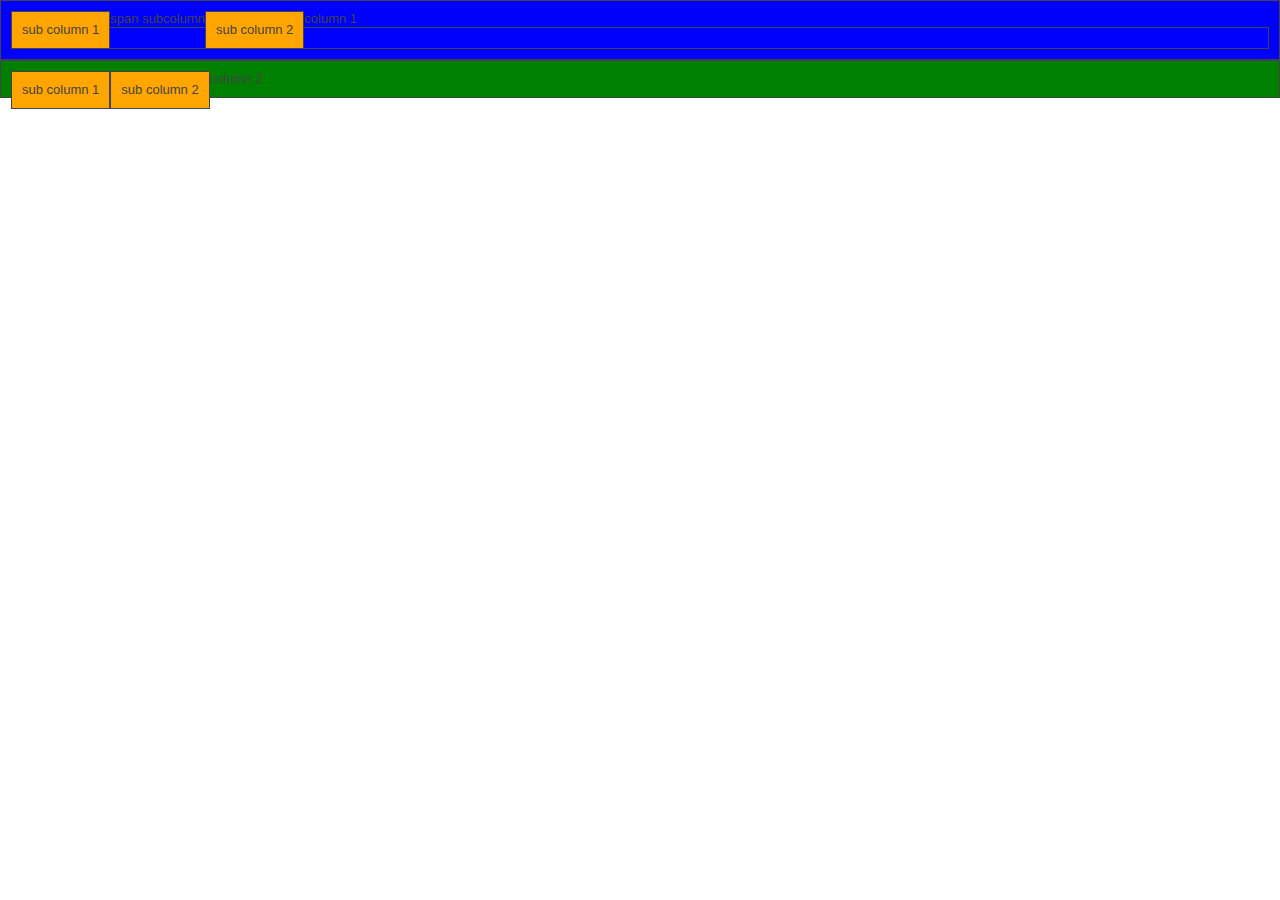
<file: holdens_web/css/test.html>
<html>
	<head>
		<title>title</title>
		<link rel="stylesheet" type="text/css" href="reset.css" />

		<style type="text/css">
		 div {
		 	border: 1px solid;
		 	padding: 10px;
		 }
		 /*.main-columns {
		 	width: 300px;
		 }*/
		 .sub-column {
		 	float: left;
		 }
		 div.sub-column {
		 	background-color: orange;
		 }
		 #column1 {
		 	background-color: blue;
		 }
		 #column2	 {
		 	
		 	background-color: green;
		 }
		 .sub-column:nth-child(2) {
		 	
		 }
		</style>
	</head>
	<body>
		<div id="column1" class=" column main-columns">column 1
			<div class="column sub-column">sub column 1</div>
			<span class="sub-column">span subcolumn</span>
			<div class="column sub-column"> sub column 2</div>
			<div class="giveheight" ></div>
		</div>
		<div id="column2" class="column main-columns">column 2
			<div class="column sub-column">sub column 1</div>
			<div class="column sub-column"> sub column 2</div>
		</div>
	</body>


</html>
</file>
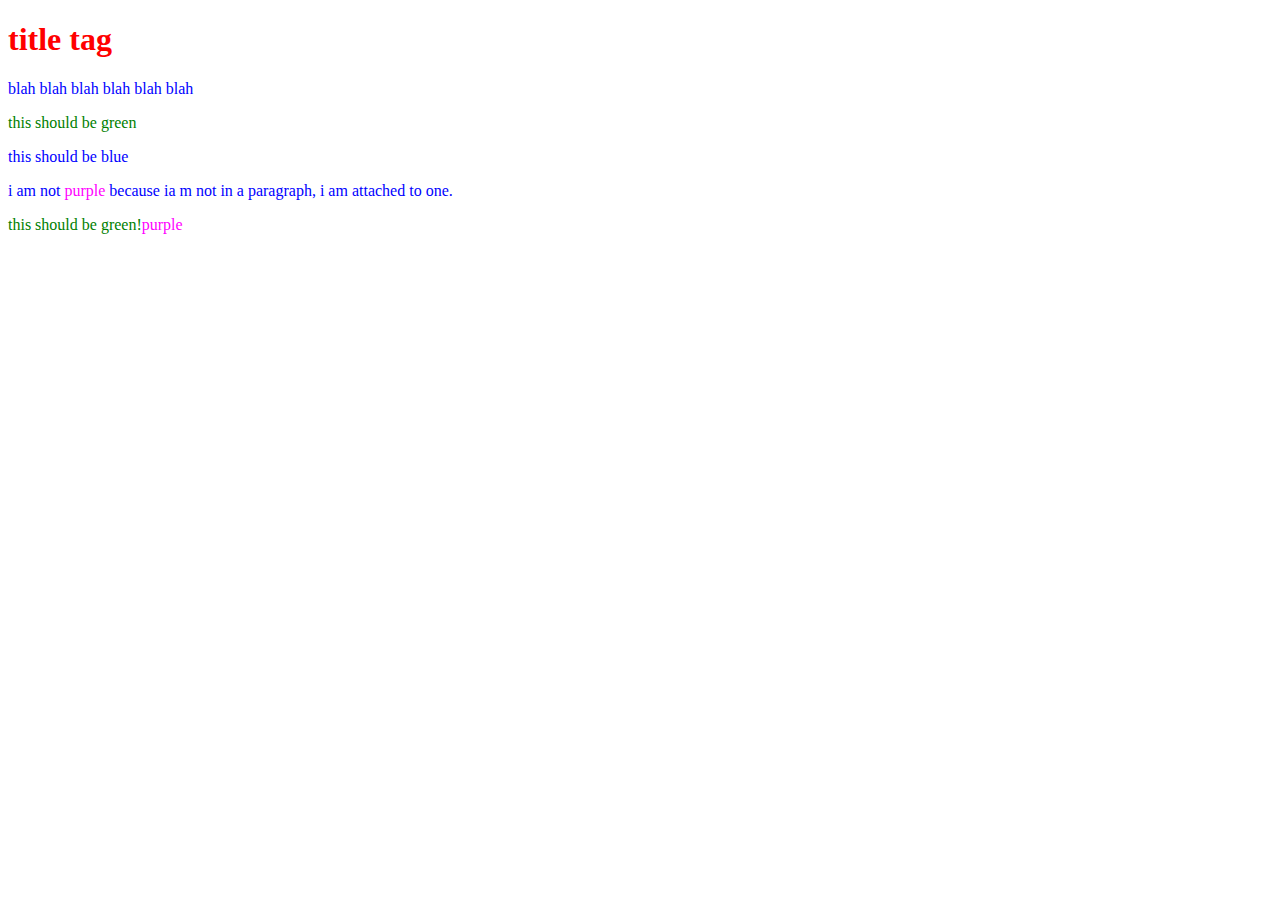
<file: sxsw__2013/school_assets/descendant_example.html>
<!doctype html>
<html>
	<head>
		<title="quick demo"/>
		<style>
			#main {
				color: red;
			}

			#main p {
				color: blue;
			}

			#main .green {
				color: green;
			}

			#main #blah p .purple {
				color: magenta;
			}
		</style>
		<body>
			<div id="main">
				<h1>title tag</h1>
				<p>blah blah blah blah blah blah</p>
				<p class="green">this should be green</p>

				<div id="blah">
					<p>this should be blue</p>
					<p class="purple">i am not <span class="purple">purple</span> because ia m not in a paragraph, i am attached to one.</p>
					<p class="green">this should be green!<span class="purple">purple</span></p>
				</div>
			</div>
		</body>
</html>
</file>
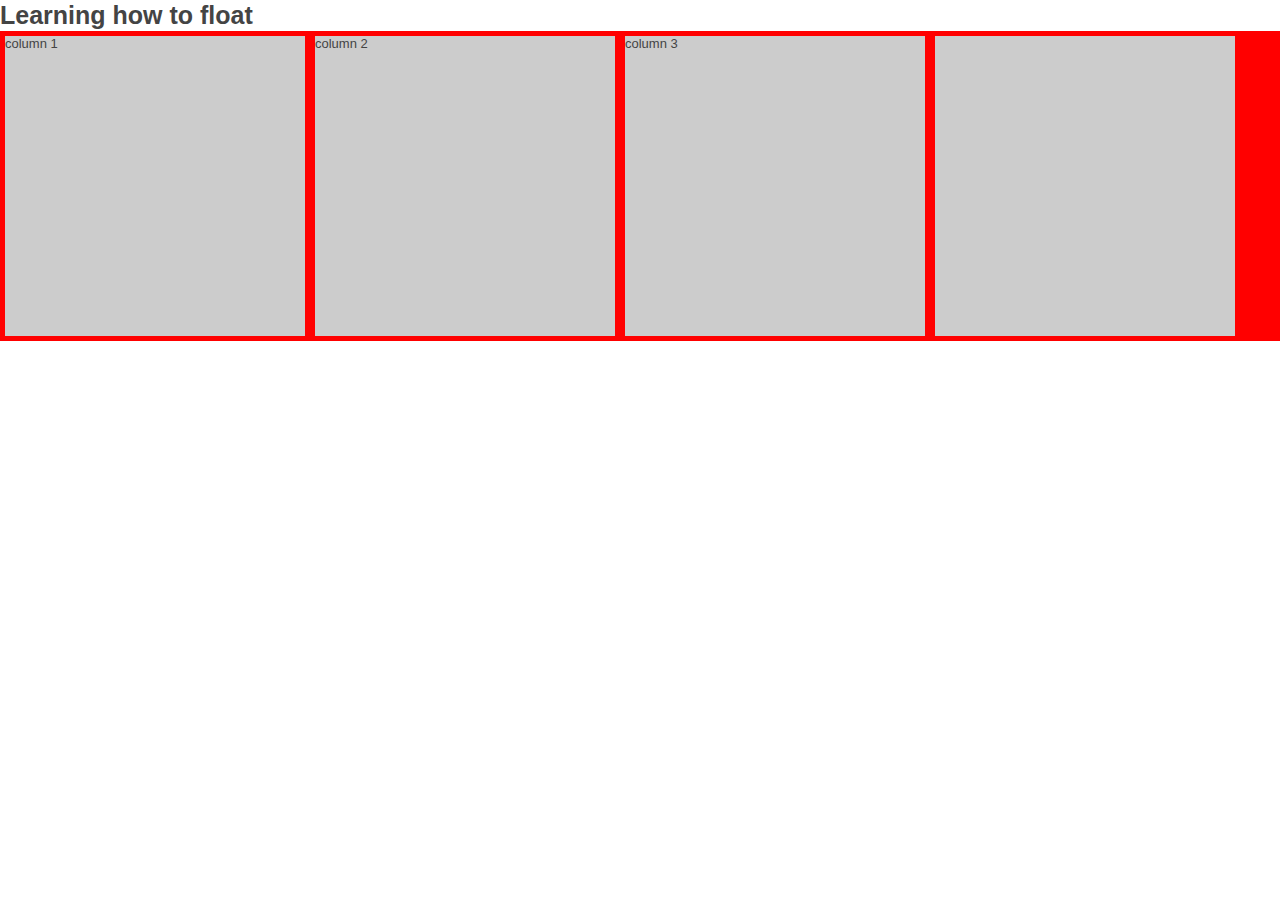
<file: sxsw__2013/school_assets/float_lab.html>
<!doctype html>
<html>
    <head>
        <meta charset="utf-8" />
        <title>HUGE: CSS floating</title>
        <link rel="stylesheet" type="text/css" href="css/reset.css" />
        <style type="text/css">
			/* Learning about CSS selectors */
			
			
			
			.content-column{
				width: 300px;
				height: 300px;
				background: #ccc;
				margin: 5px;
				float: left;
			}
			
			#primary-content{
				width: 100%;
			}
			#secondary-content{
				width: 100%;
				height: 310px;
				background: #ff0000;
			}
        </style>
    </head>
    <body>
    	<h1>Learning how to float</h1>
    	<div id="primary-content">
    		<div class="content-column">column 1</div>
    		<div class="content-column">column 2</div>
    		<div class="content-column">column 3</div>
    	</div>
    	<div id="secondary-content">
    		<div class="content-column"></div>
    	</div>
    </body>
</html>
</file>
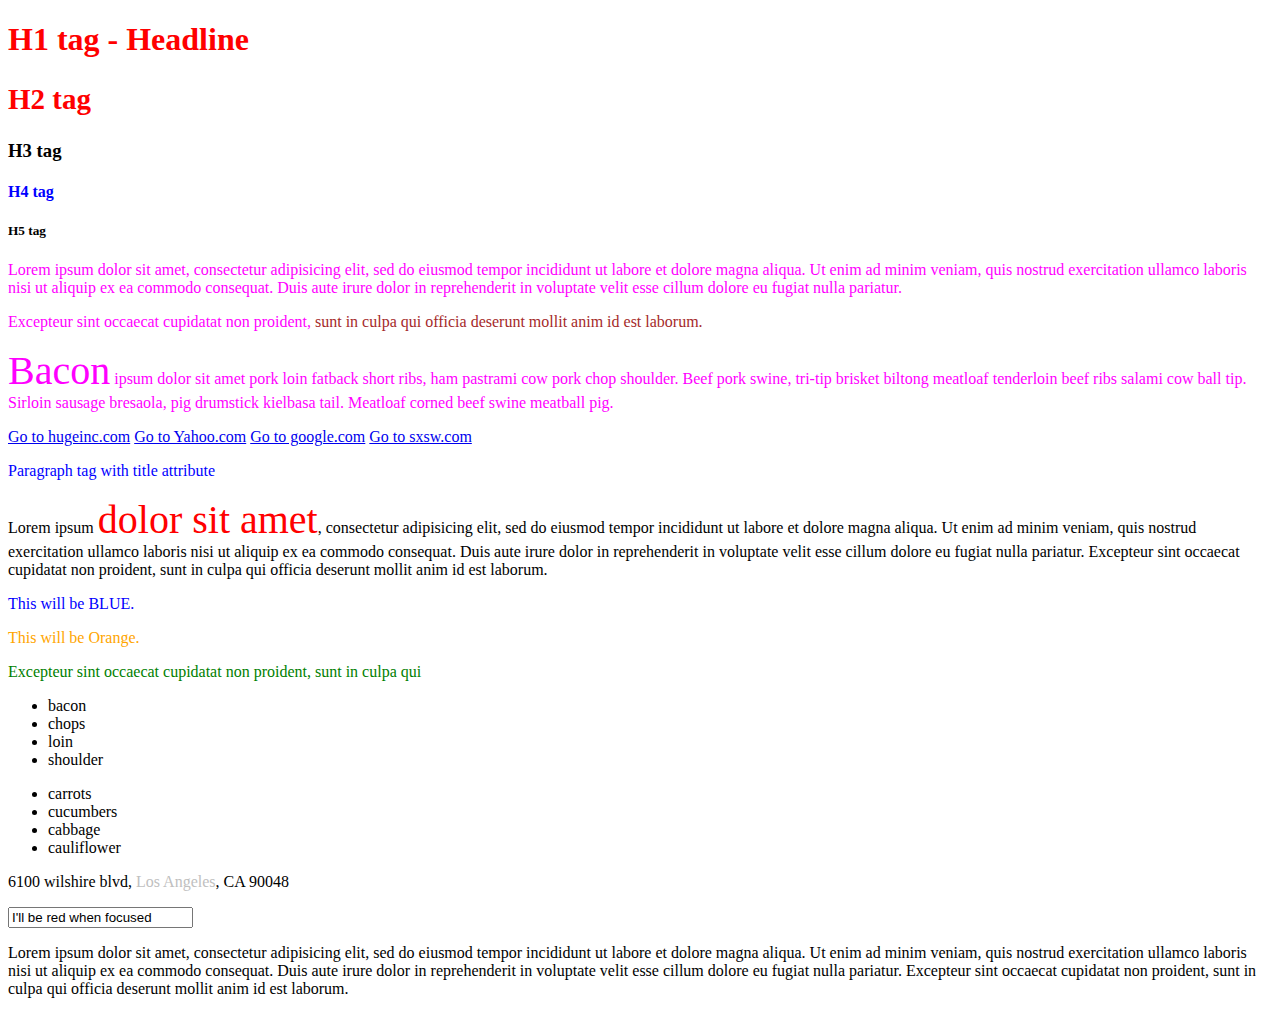
<file: sxsw__2013/school_assets/selectors_lab.html>
<!doctype html>
<html>
    <head>
        <meta charset="utf-8" />
        <title>HUGE: CSS selectors</title>
        <style type="text/css">
			/* comment
            for h1 style */
            h1 {
                color: red;
            }
            h2 {
                color: red;
            }
            h4 {
                color: blue;
            }
            #main-content p .fuzzy {
                color: brown;
            }
            #main-content {
                color: magenta
            }
            #terms {
                color: green;
            }
            .sub-header {
                font-size: 29px;
            }
            .red-text {
                color: red;
            }
            .big-text {
                font-size: 40px;
            }
            p[title] {
                color: blue;
            }
            p[title="waffles"] {
                color: blue;
            }
            p[title~="chicken"] {
                color: orange;
            }
            #address p .city {
                color: silver;
            }
        </style>
    </head>
    
    <body>
    	<h1 id="headline" class="initial-header">H1 tag - Headline</h1>
    	
        
        <h2 class="sub-header" >H2 tag</h2>
        <h3 >H3 tag</h3>
        <h4>H4 tag</h4>
        <h5>H5 tag</h5>
        
        <div id="main-content">
            <p>Lorem ipsum dolor sit amet, consectetur adipisicing elit, sed do eiusmod tempor incididunt ut labore et dolore magna aliqua. Ut enim ad minim veniam, quis nostrud exercitation ullamco laboris nisi ut aliquip ex ea commodo consequat. Duis aute irure dolor in reprehenderit in voluptate velit esse cillum dolore eu fugiat nulla pariatur. <p>Excepteur sint occaecat cupidatat non proident, <span class="fuzzy">sunt in culpa qui officia deserunt mollit anim id est laborum.</span></p>

            <p><span class="big-text">Bacon</span> ipsum dolor sit amet pork loin fatback short ribs, ham pastrami cow pork chop shoulder. Beef pork swine, tri-tip brisket biltong meatloaf tenderloin beef ribs salami cow ball tip. Sirloin sausage bresaola, pig drumstick kielbasa tail. Meatloaf corned beef swine meatball pig.</p>
        </div>
        
        <a href="http://www.hugeinc.com">Go to hugeinc.com</a>
        <a href="http://www.yahoo.com">Go to Yahoo.com</a>
        <a href="http://www.google.com">Go to google.com</a>
        <a href="http://www.sxsw.com">Go to sxsw.com</a>

        <p title="titled paragraph">Paragraph tag with title attribute</p>
        <p>Lorem ipsum <span class="red-text big-text">dolor sit amet</span>, consectetur adipisicing elit, sed do eiusmod tempor incididunt ut labore et dolore magna aliqua. Ut enim ad minim veniam, quis nostrud exercitation ullamco laboris nisi ut aliquip ex ea commodo consequat. Duis aute irure dolor in reprehenderit in voluptate velit esse cillum dolore eu fugiat nulla pariatur. Excepteur sint occaecat cupidatat non proident, sunt in culpa qui officia deserunt mollit anim id est laborum.</p>
        
        <p title="waffles">This will be BLUE.</p>

        <p title="waffles chicken">This will be Orange.</p>

        <p id="terms">Excepteur sint occaecat cupidatat non proident, sunt in culpa qui </p>
        <ul class="pork">
            <li>bacon</li>
            <li>chops</li>
            <li>loin</li>
            <li>shoulder</li>
        </ul>

        <ul>
            <li>carrots</li>
            <li>cucumbers</li>
            <li>cabbage</li>
            <li>cauliflower</li>
        </ul>
        <div id="address">
            <p>6100 wilshire blvd, <span class="city">Los Angeles</span>, CA 90048</p>
        </div>

        <input class="first-name" value="I'll be red when focused">

        <div id="footer-copy">
        	<p>Lorem ipsum dolor sit amet, consectetur adipisicing elit, sed do eiusmod tempor incididunt ut labore et dolore magna aliqua. Ut enim ad minim veniam, quis nostrud exercitation ullamco laboris nisi ut aliquip ex ea commodo consequat. Duis aute irure dolor in reprehenderit in voluptate velit esse cillum dolore eu fugiat nulla pariatur. Excepteur sint occaecat cupidatat non proident, sunt in culpa qui officia deserunt mollit anim id est laborum.</p>
        </div>
        
    </body>
</html>
</file>
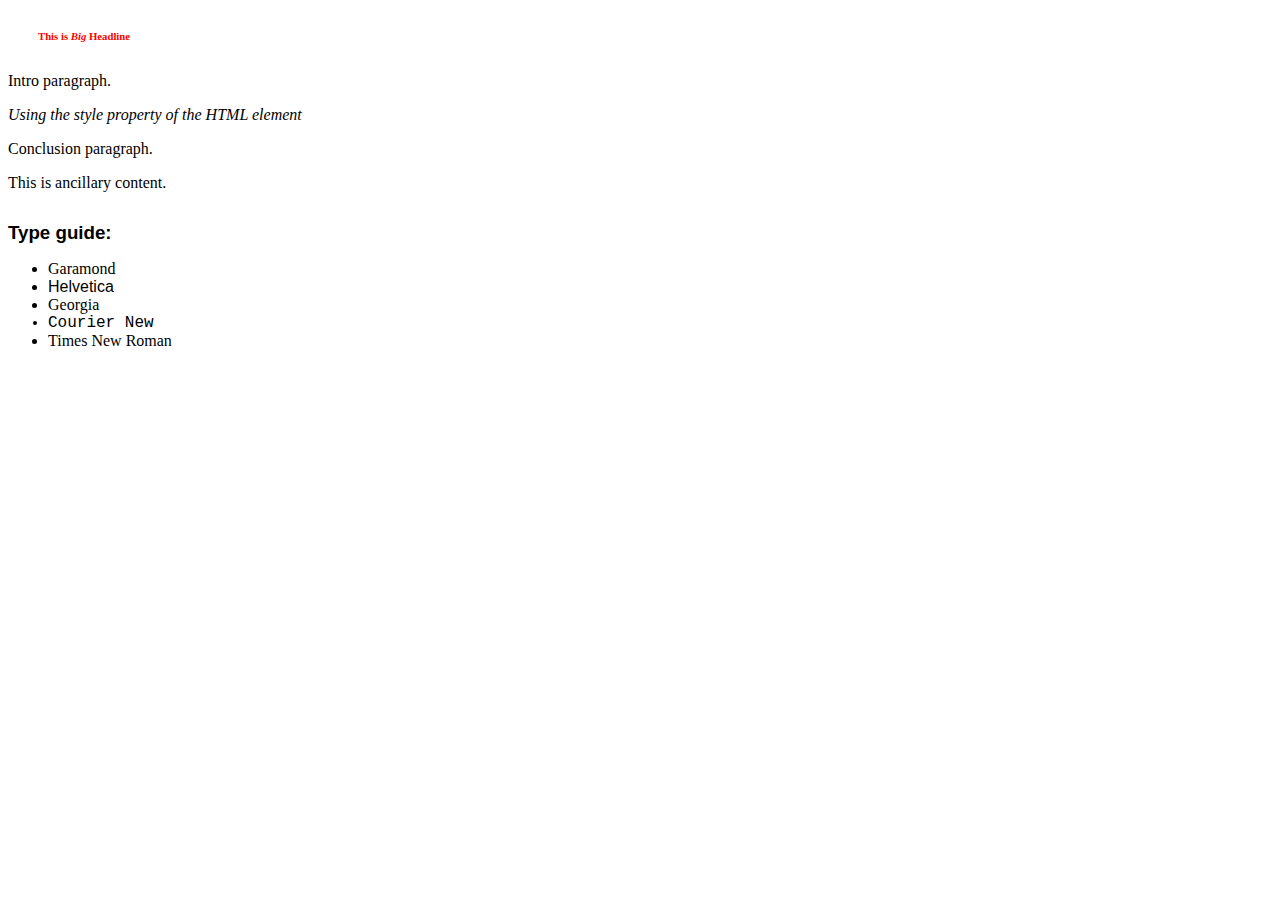
<file: sxsw__2013/school_assets/specificity_lab.html>
<!doctype html>
<html>
    <head>
        <meta charset="utf-8" />
        <title>HUGE: CSS specificity and inheritance</title>
        <style type="text/css">
        	p {
        		font-family: Garamond;
        	}
        	.introduction {
        		font-family: Helvetica, Arial, sans-serif
        	}
        	.public p {
        		font-family: Georgia;
        	}
        	.public .introduction {
        		font-family: "Courier New", monospace;
        	}
        	#main-content p {
        		font-family: "Times New Roman"
        	}
        	h6 {
        		color: red;
        		margin: 30px;
        	}
		/* Learn about specificity and inheritance */
        </style>
    </head>
    <body>
    	<h6>This is <em>Big</em> Headline</h6>
        <div id="main-content" class="public">
            <p class="introduction">Intro paragraph.</p>

			<p style='font-family: "Georgia"; font-style: italic;'>Using the style property of the HTML element</p>

            <p class="conclusion">Conclusion paragraph.</p>
        </div>
		<div id="other-content">
			<p>This is ancillary content.</p>
		</div>
		<h3 style="margin:30px 0 0;font-family:Helvetica,sans-serif;">Type guide:</h3>
		<ul>
			<li style='font-family:"Garamond";'>Garamond</li>
			<li style='font-family:Helvetica,Arial,sans-serif;'>Helvetica</li>
			<li style='font-family:Georgia;'>Georgia</li>
			<li style='font-family:"Courier New";'>Courier New</li>
			<li style='font-family:"Times New Roman";'>Times New Roman</li>
    </body>
</html>
</file>
